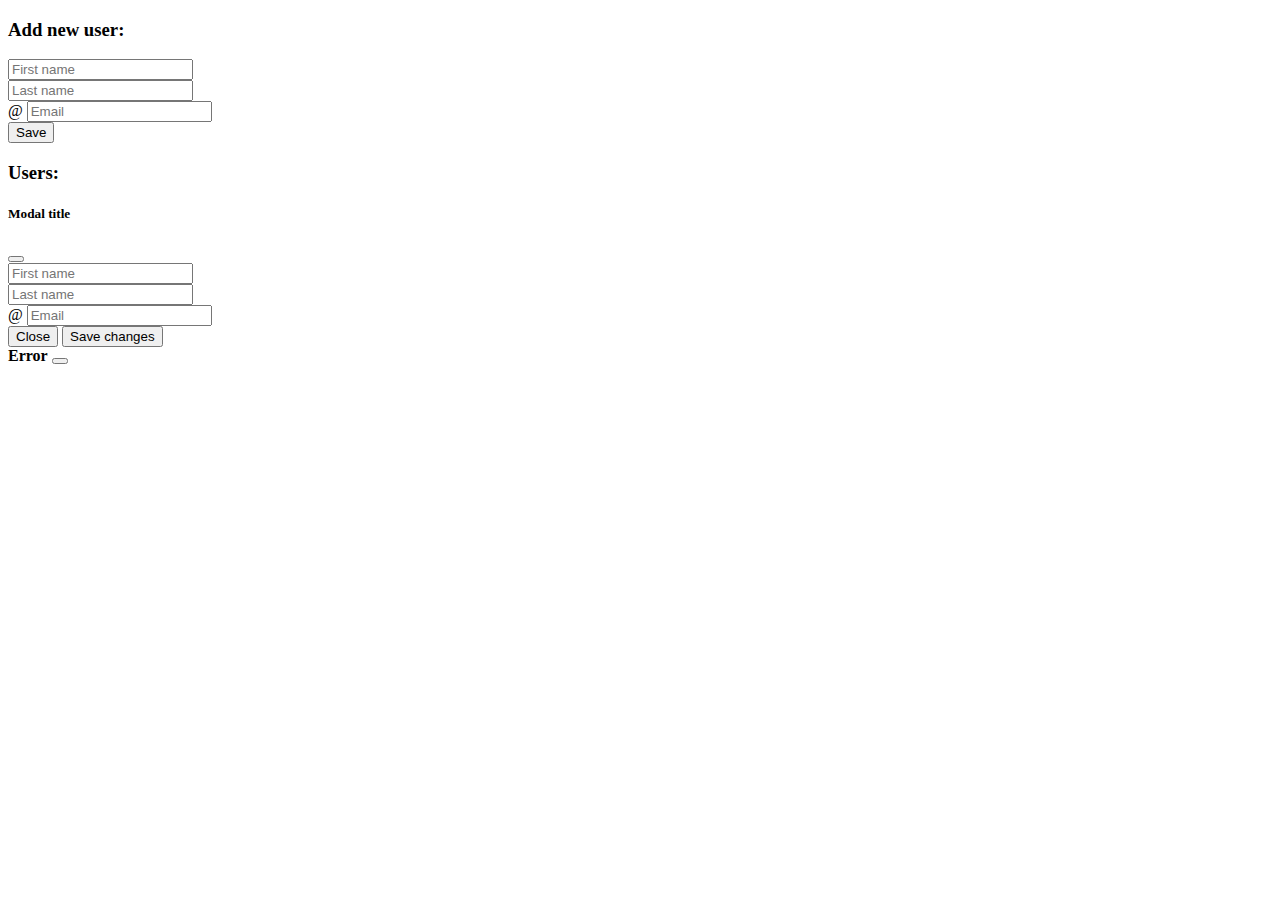
<file: src/index.html>
<!DOCTYPE html>
<html lang="ru">
  <head>
    <meta charset="UTF-8" />
    <meta name="viewport" content="width=device-width, initial-scale=1.0" />
    <title>Users</title>
    <link
      rel="stylesheet"
      href="https://cdnjs.cloudflare.com/ajax/libs/modern-normalize/1.0.0/modern-normalize.min.css"
      integrity="sha512-ISS7cAi1PEhQ8jnbJpJZMd29NlhNj4AWYyLOSp2CE/CsHxTCu+r+t0D2yoJudVrd0/8fTVPUVDzY5Tvli75u/g=="
      crossorigin="anonymous"
    />
  </head>
  <body>
    <!------------------------- ADD USER FORM --------------------------------------->
    <h3>Add new user:</h3>
    <form class="mb-4" autocomplete="off">
      <div class="row mb-3">
        <div class="col">
          <input type="text" class="form-control" placeholder="First name" name="first_name" />
        </div>
        <div class="col">
          <input type="text" class="form-control" placeholder="Last name" name="last_name" />
        </div>
      </div>
      <div class="input-group mb-3">
        <span class="input-group-text" id="basic-addon1">@</span>
        <input type="text" class="form-control" placeholder="Email" name="email" />
      </div>
      <button type="submit" class="btn btn-info">Save</button>
    </form>

    <!------------------------- USERS LIST --------------------------------------->

    <div class="users-container">
      <h3>Users:</h3>
      <ul class="users-list d-flex flex-wrap"></ul>
    </div>

    <!------------------------- EDIT USER FORM --------------------------------------->

    <div
      class="modal fade"
      id="exampleModal"
      tabindex="-1"
      aria-labelledby="exampleModalLabel"
      aria-hidden="true"
    >
      <div class="modal-dialog">
        <div class="modal-content">
          <div class="modal-header">
            <h5 class="modal-title" id="exampleModalLabel">Modal title</h5>
            <button
              type="button"
              class="btn-close"
              data-bs-dismiss="modal"
              aria-label="Close"
            ></button>
          </div>
          <div class="modal-body">
            <form class="mb-4" autocomplete="off" id="modal-form">
              <div class="row mb-3">
                <div class="col">
                  <input
                    type="text"
                    class="form-control"
                    placeholder="First name"
                    name="first_name"
                  />
                </div>
                <div class="col">
                  <input
                    type="text"
                    class="form-control"
                    placeholder="Last name"
                    name="last_name"
                  />
                </div>
              </div>
              <div class="input-group mb-3">
                <span class="input-group-text" id="basic-addon1">@</span>
                <input type="text" class="form-control" placeholder="Email" name="email" />
              </div>
            </form>
          </div>
          <div class="modal-footer">
            <button type="button" class="btn btn-secondary" data-bs-dismiss="modal">Close</button>
            <button type="button" class="btn btn-primary" data-action="update">Save changes</button>
          </div>
        </div>
      </div>
    </div>

    <!------------------------- TOAST --------------------------------------->

    <div class="position-fixed top-0 end-0 p-3" style="z-index: 9000">
      <div
        id="liveToast"
        class="toast hide bg-danger"
        role="alert"
        aria-live="assertive"
        aria-atomic="true"
      >
        <div class="toast-header">
          <strong class="me-auto">Error</strong>
          <button
            type="button"
            class="btn-close"
            data-bs-dismiss="toast"
            aria-label="Close"
          ></button>
        </div>
        <div class="toast-body text-white"></div>
      </div>
    </div>

    <script src="./index.js"></script>
  </body>
</html>
</file>
